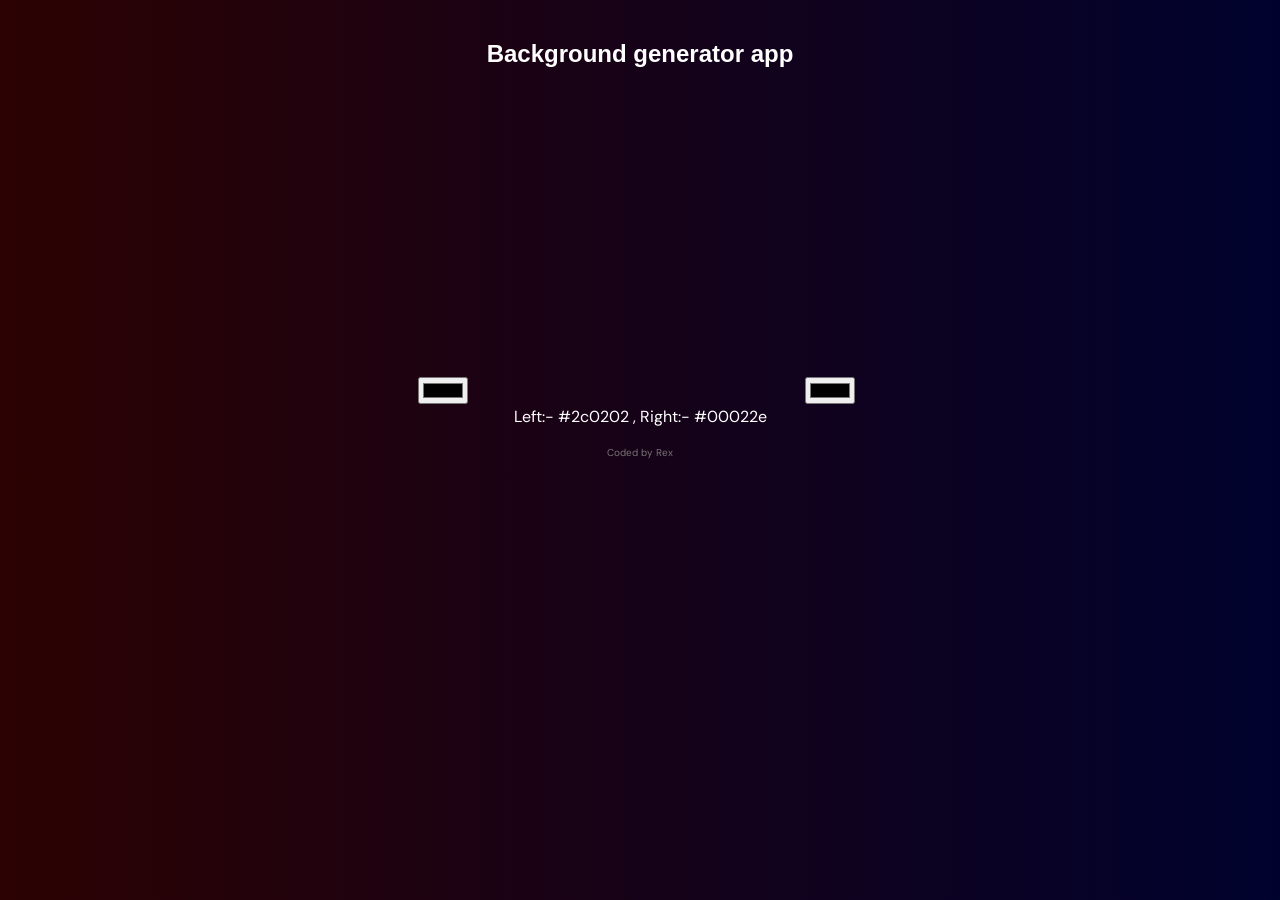
<file: index.html>
<!DOCTYPE html>
<html lang="en">
<head>
    <meta charset="UTF-8">
    <meta name="viewport" content="width=device-width, initial-scale=1.0">
    <title>Document</title>
    <link rel="stylesheet" type="text/css" href="/css/bootstrap.css">
    <link rel="stylesheet" type="text/css" href="/css/style.css">
</head>
<body id="body">
  
    <div class="container">  
      <h3> Background generator app</h3>
    </div>
    <form class="container">
        <input id="color1" type="color" oninput="load()">
        <input id="color2" type="color" value="red" oninput="load()">
        <p id="hex-color">Left:- #2c0202 , Right:- #00022e</p>
    </form>
<footer>

   <p class="custom" >  <a href="#"> Coded by Rex</a> </p>
</footer>
    <script type="text/javascript" src="/js/script.js"></script>
</body>
</html>
</file>
<file: css/style.css>
body {
  background-image: -webkit-linear-gradient(left, #2c0202, #00022e);
}

h3 {
  text-align: center;
  font-family: 'Gill Sans', 'Gill Sans MT', Calibri, 'Trebuchet MS', sans-serif;
  font-weight: bold;
  margin-top: 40px;
  color: white;
}

form input {
  margin-left: 30%;
  margin-top: 300px;
}

#hex-color {
  text-align: center;
  color: white;
}

.custom {
  color: white;
  font-size: 10px;
  padding: 0px;
  text-align: center;
}

.custom a {
  color: #797373;
}

.custom a:hover {
  color: white;
  -webkit-transition: 1.5s;
  transition: 1.5s;
}

#saveas {
  color: white;
}

#saveas2 {
  color: white;
}

#saveas2:Hover {
  color: #524e4e;
  -webkit-transition: 0.5s;
  transition: 0.5s;
  text-decoration: underline;
  cursor: pointer;
}

@media (min-width: 0px) and (max-width: 500px) {
  form input {
    margin-left: 24%;
    margin-top: 305px;
  }
  .custom {
    margin-top: 9vh;
  }
}
/*# sourceMappingURL=style.css.map */
</file>
